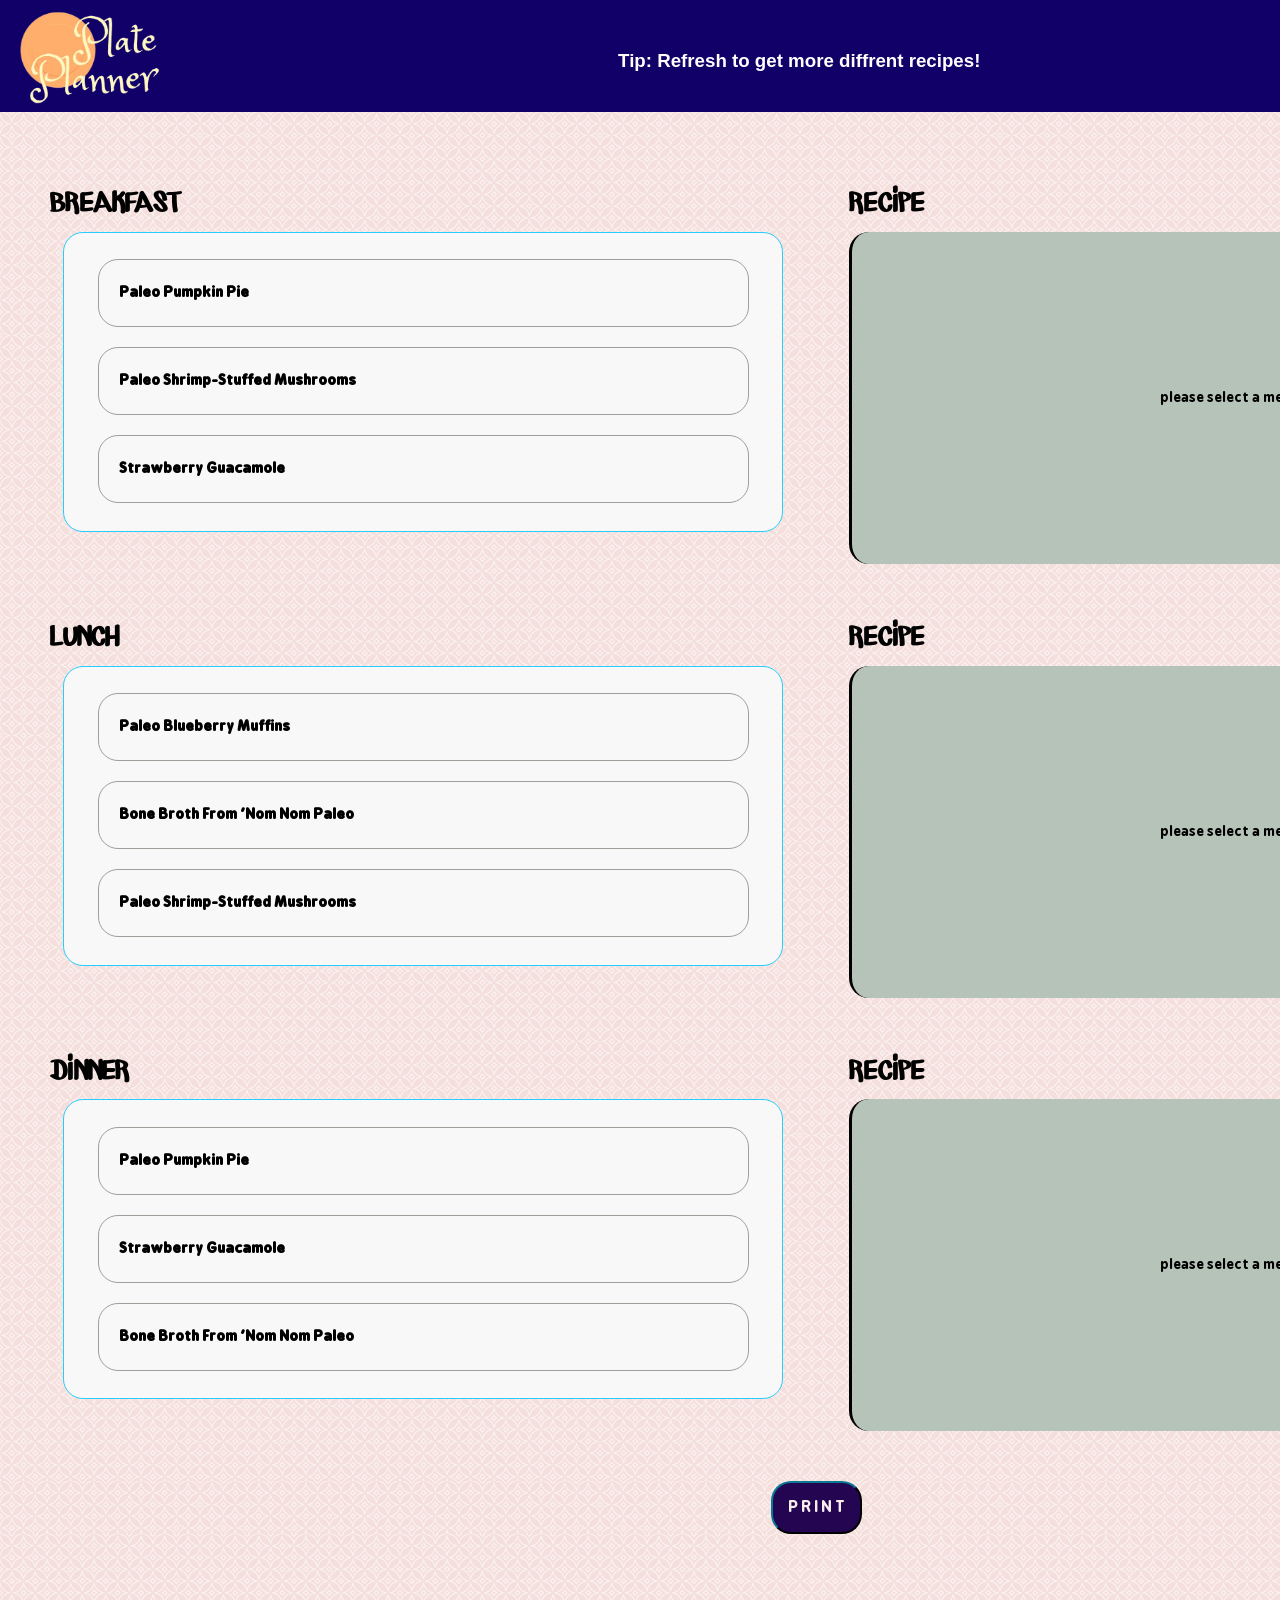
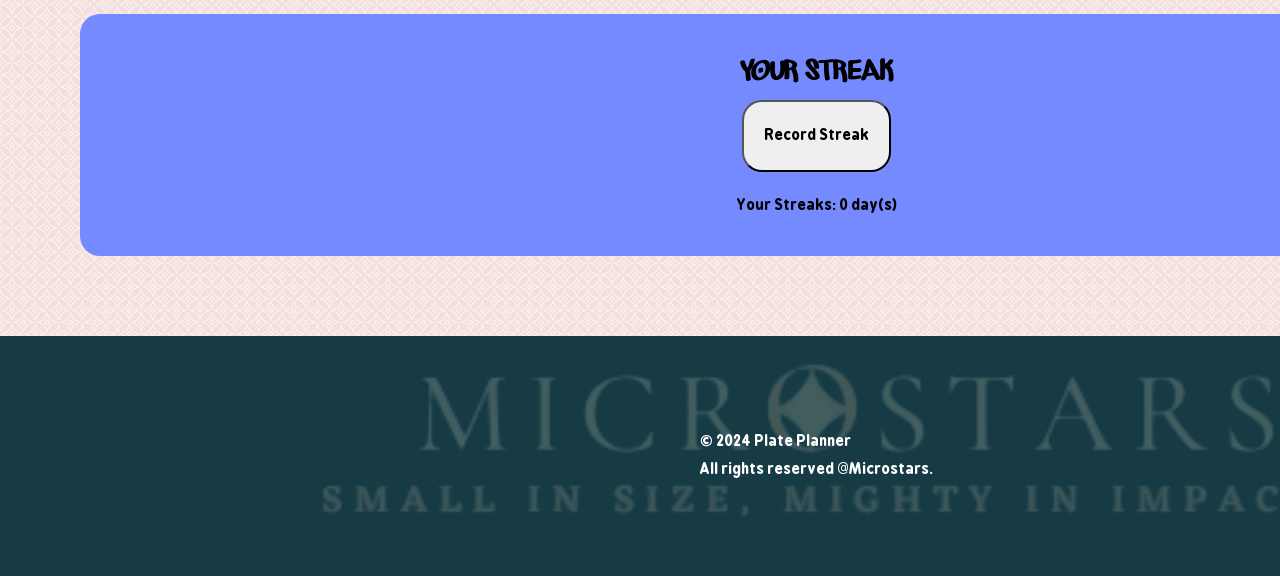
<file: index.html>
<!DOCTYPE html>
<html lang="en">

<head>
    <meta charset="UTF-8">
    <meta name="viewport" content="width=device-width, initial-scale=1.0">
    <title>Plate planner </title>
    <link rel="stylesheet" href="css/style.css">
    <link rel="icon" href="imgs/Plate Planner-modified.png" type="img/icon type">
</head>

<body>
    <div id="killme">
        <header>
            <img src="imgs/logo.png" >
            <div><h1 class = "tip"></h1>
                <br>
                <h3 class = "tip">Tip: Refresh to get more diffrent recipes! </h3></div>
            
            <nav>
                <ul>
                    <li><a href="index.html">HOME</a></li>
                    <li><a href="water reminder.html">WATER REMINDER</a></li>
                </ul>
            </nav>
        </header>
        <section>
            <div class="griduwu" id='printedPart'>
                <div class="meal">
                    <h1>BREAKFAST</h1>
                    <div class="recipess">
                        <div class="choose recipe">
                            <select size="3" id="choose recipe breakfast" class="selector">
                            </select>
                        </div>
                        <!--abbind childd here-->
                    </div>
                </div>
                <div class="recipe">
                    <h2>RECIPE</h2>
                    <div class="recipe_info" id="recipe for breakfast">
                        <P>please select a meal</P>
                    </div>
                </div>

                <div class="meal">
                    <h1>LUNCH</h1>
                    <div class="recipess">
                        <!--abbind child here-->
                        <select size="3" id="choose recipe lunch" class="selector">
                        </select>
                    </div>
                </div>
                <div class="recipe">
                    <h2>RECIPE</h2>
                    <div class="recipe_info" id="recipe for lunch">
                        <P>please select a meal</P>
                    </div>
                </div>

                <div class="meal">
                    <h1>DINNER</h1>
                    <div class="recipess">
                        <!--abbind child here-->
                        <select size="3" id="choose recipe dinner" class="selector">
                        </select>
                    </div>
                </div>
                <div class="recipe">
                    <h2>RECIPE</h2>
                    <div class="recipe_info" id="recipe for dinner">
                        <P>please select a meal</P>
                    </div>
                </div>

            </div>


        </section>
        <div id="button"> <button id="print">P R I N T</button></div>

        <section id="daily_streak">

            <div id="flexx">
                <h1>YOUR STREAK</h1>
                <button id="recordStreak">Record Streak</button>
                <div id="streak">Your Streaks: <span>0</span>day(s)</div>
            </div>
        </section>
        
        <footer>
            <p>© 2024 Plate Planner <br>All rights reserved @Microstars.</p>
        </footer>
    </div>
    <script src="js/javascript.js">
    </script>
</body>


</html>
</div>
<script src="js/javascript.js">
</script>
</body>

</html>
</file>
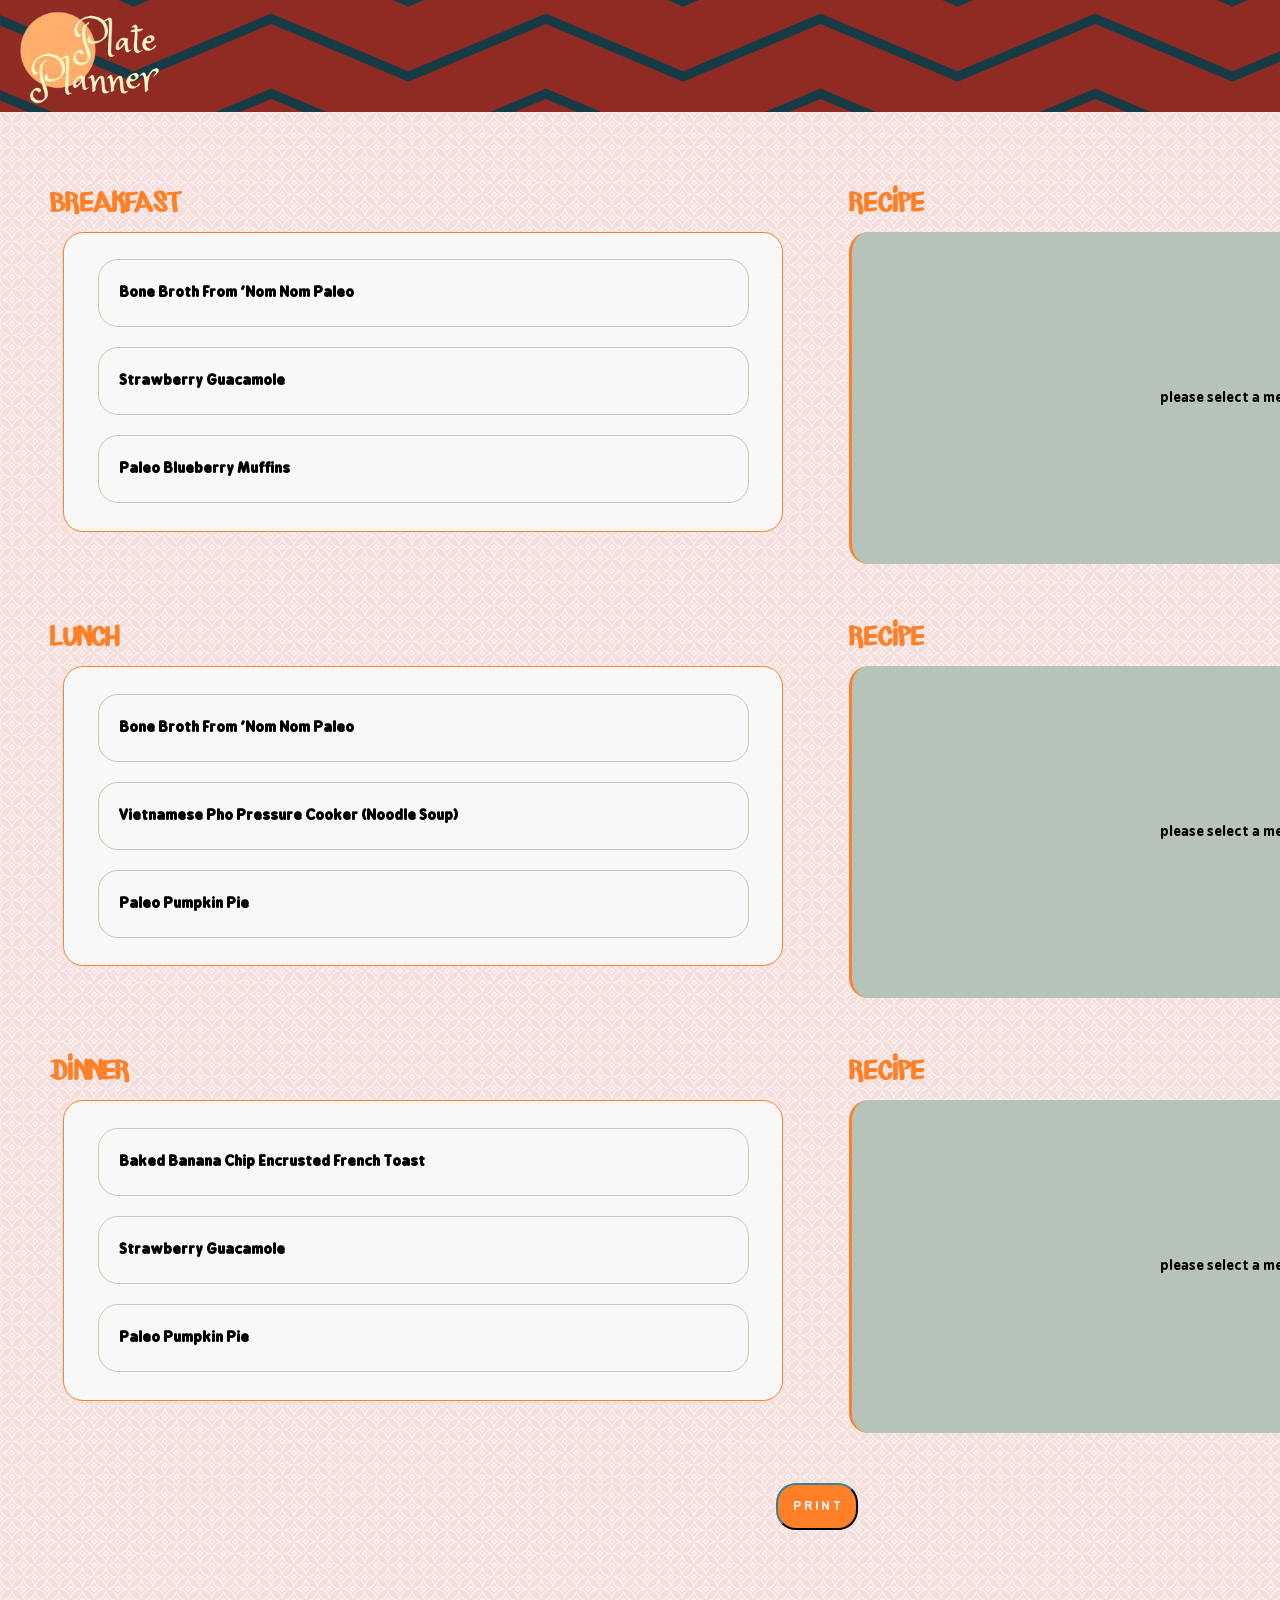
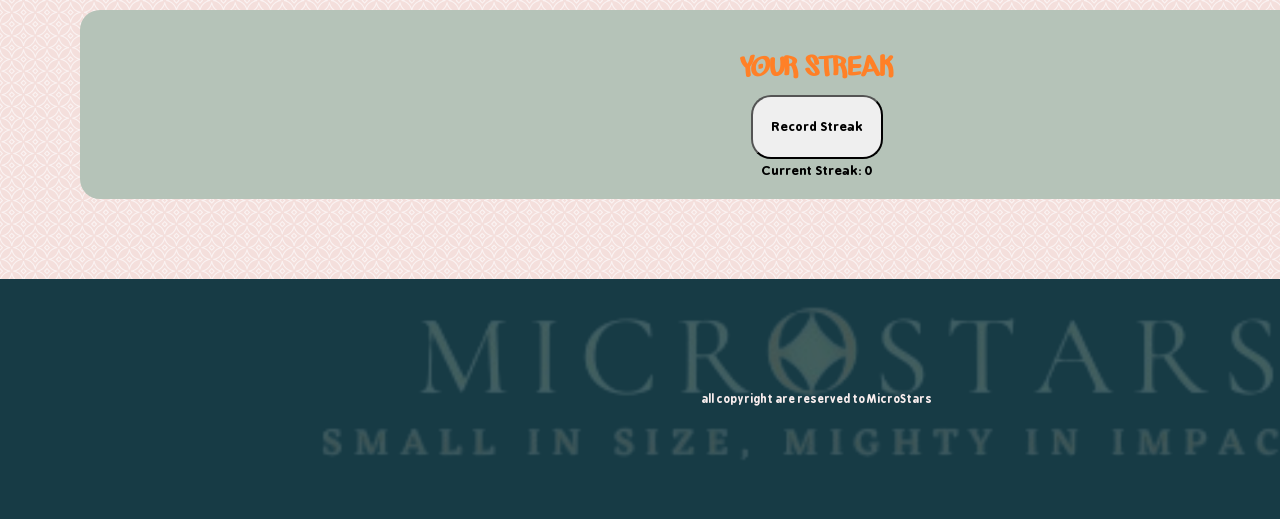
<file: Desktop/skibdi/Plate Planner Beta/index.html>
<!DOCTYPE html>
<html lang="en">
<head>
    <meta charset="UTF-8">
    <meta name="viewport" content="width=device-width, initial-scale=1.0">
    <title>Plate planner </title>
    <link rel="stylesheet" href="css/style.css">
    <link rel="icon" href="imgs/Plate Planner-modified.png" type="img/icon type">
</head>
<body>
    <div id="killme" >
    <header>
        <img src="imgs/logo.png">
        <nav>
            <ul>
                <li><a href="index.html">HOME</a></li>
                <li><a href="water reminder.html">WATER REMINDER</a></li>
            </ul>
        </nav>
    </header>
    <section >
        <div class="griduwu" id='printedPart'>
        <div class="meal">
        <h1>BREAKFAST</h1>
            <div class="recipess">
                <div class="choose recipe">
                    <select size="3" id="choose recipe breakfast" class="selector">
                    </select>
                </div>
                <!--abbind childd here-->
            </div>
        </div>
        <div class="recipe" >
            <h2>RECIPE</h2>
            <div class="recipe_info" id="recipe for breakfast">
                <P>please select a meal</P>
            </div>
        </div>

        <div class="meal">
            <h1>LUNCH</h1>
                <div class="recipess" >
                    <!--abbind child here-->
                    <select size="3" id="choose recipe lunch" class="selector">
                    </select>
                </div>
        </div>
        <div class="recipe">
            <h2>RECIPE</h2>
            <div class="recipe_info" id="recipe for lunch">
                <P>please select a meal</P>
            </div>
        </div>
    
        <div class="meal">
            <h1>DINNER</h1>
            <div class="recipess">
                    <!--abbind child here-->
                    <select size="3" id="choose recipe dinner" class="selector">
                    </select>
            </div>
        </div>
        <div class="recipe">
            <h2>RECIPE</h2>
            <div class="recipe_info" id="recipe for dinner">
                    <P>please select a meal</P>
            </div>
        </div>
        
    </div>
            
    </section>
    <div id="button">    <button id="print">P R I N T</button></div>

    <section id="daily_streak">
        
        <div id="flexx">
            <h1>YOUR STREAK</h1>
            <button id="recordStreak">Record Streak</button>
            <div id="streak">Streak: 0 days</div>
        </div>
    </section>
    <footer>
        <p>all copyright are reserved to MicroStars</p>
    </footer>
</div>
    <script src="js/javascript.js">
    </script>
</body>
</html>
</div>
    <script src="js/javascript.js">
    </script>
</body>
</html>
</file>
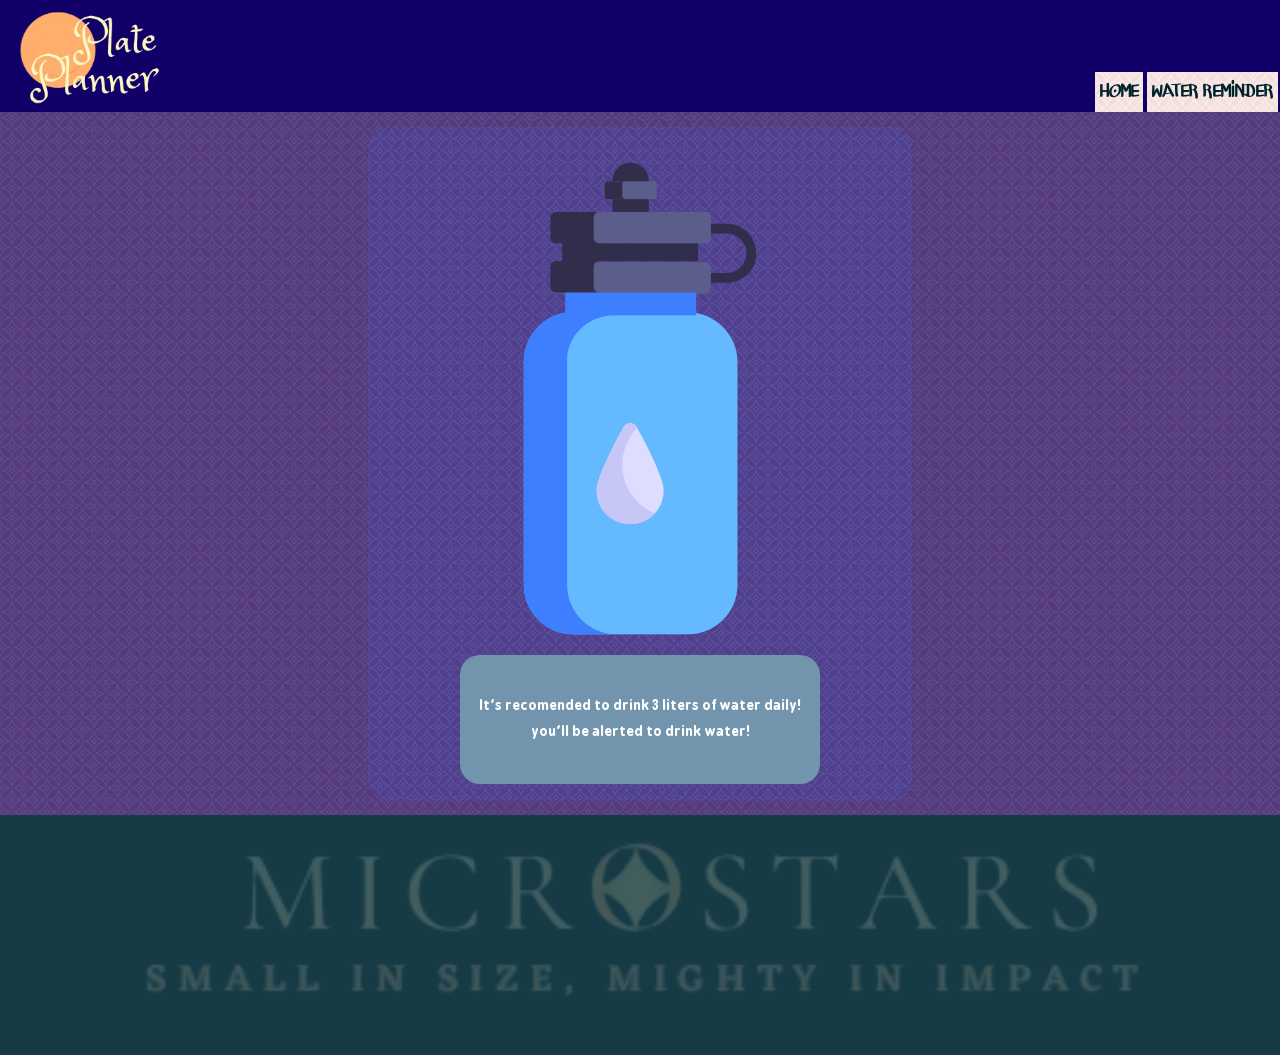
<file: water reminder.html>
<!DOCTYPE html>
<html lang="en">
<head>
    <meta charset="UTF-8">
    <meta name="viewport" content="width=device-width, initial-scale=1.0">
    <link rel="stylesheet" href="css/style.css">
    <link rel="icon" href="imgs/Plate Planner-modified.png" type="img/icon type">
    <title></title>
</head>
<body>
    <div id="killmepart2">
        <header>
            <img src="imgs/logo.png">
            <nav>
                <ul>
                    <li><a href="index.html">HOME</a></li>
                    <li><a href="">WATER REMINDER</a></li>
                </ul>
            </nav>
        </header>
        <section class="water">
            <img src="imgs/water-bottle.png" alt="water bottle">
            <div id="massege">
                <p>It's recomended to drink 3 liters of water daily!<br>
                    you'll be alerted to drink water!
                </p>
            </div>
        </section>
        <footer>
        </footer>
    </div>
    <script>
        function remindToDrinkWater() {
            alert("It's time to drink water!");
        }

        function requestNotificationPermission() {
        if (Notification.permission === "default") {
            Notification.requestPermission();
        }
        }

        function notifyUser() {
        if (Notification.permission === "granted") {
            new Notification("Reminder", { body: "It's time to drink water!" });
        }
        }

        function alertMassge() {
            massege = document.getElementById("massege");
            massege.innerHTML="<h2>! ! ! IT'S TIME TO DRINK WATER! ! !</h2>"
        }
        requestNotificationPermission();
        setInterval(notifyUser, 3600000); // 1 hour
        setInterval(remindToDrinkWater, 3600000); // 1 hour
        setInterval(alertMassge, 3600000); // 1 hour
    </script>
</body>
</html>
</file>
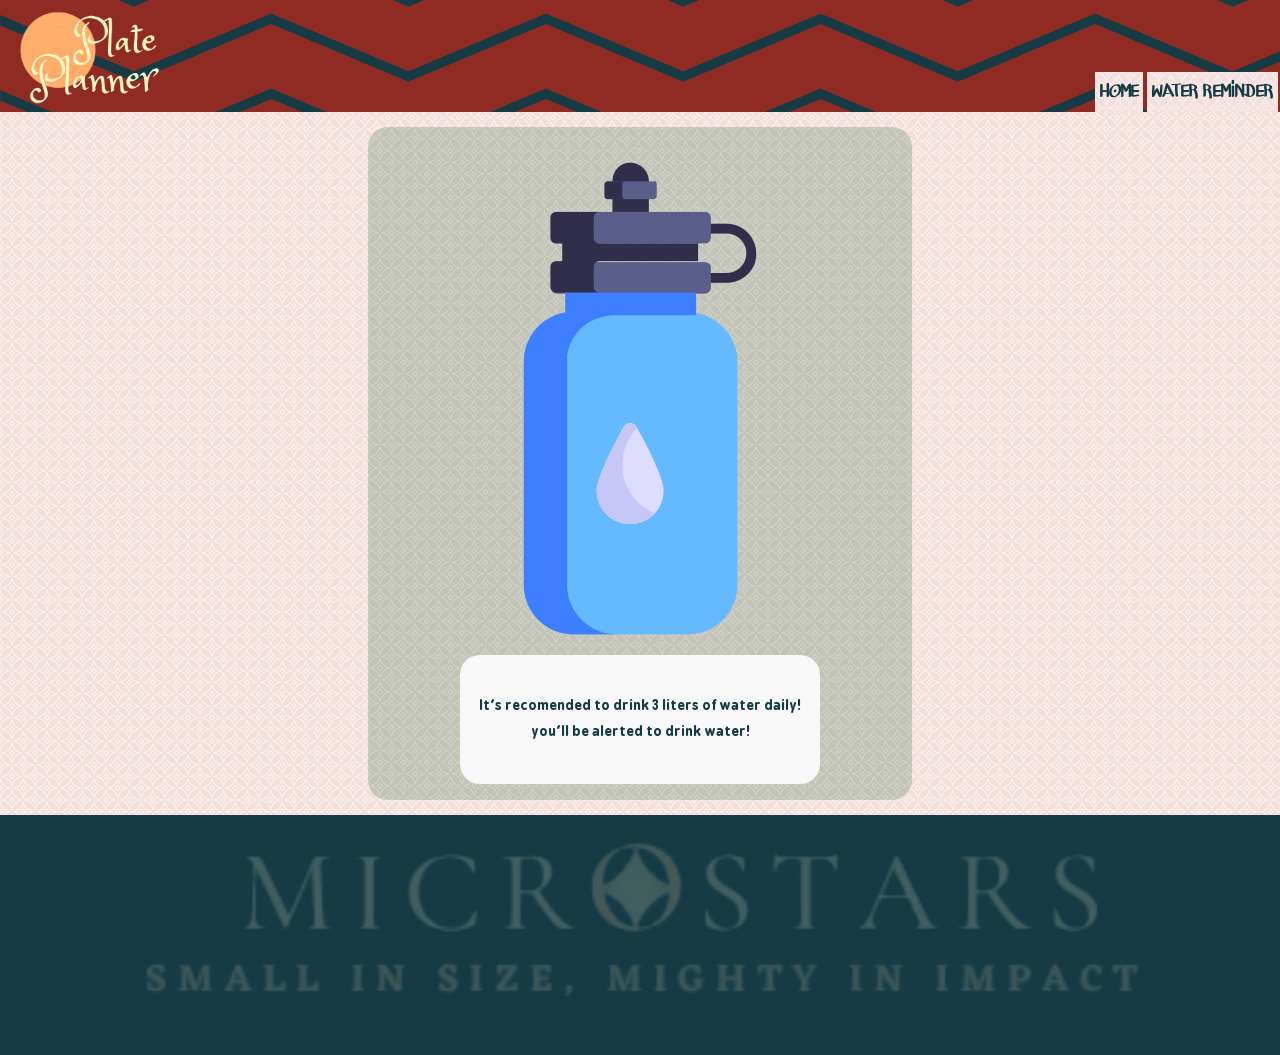
<file: Desktop/skibdi/Plate Planner Beta/water reminder.html>
<!DOCTYPE html>
<html lang="en">
<head>
    <meta charset="UTF-8">
    <meta name="viewport" content="width=device-width, initial-scale=1.0">
    <link rel="stylesheet" href="css/style.css">
    <link rel="icon" href="imgs/Plate Planner-modified.png" type="img/icon type">
    <title></title>
</head>
<body>
    <div id="killmepart2">
        <header>
            <img src="imgs/logo.png">
            <nav>
                <ul>
                    <li><a href="index.html">HOME</a></li>
                    <li><a href="">WATER REMINDER</a></li>
                </ul>
            </nav>
        </header>
        <section class="water">
            <img src="imgs/water-bottle.png" alt="water bottle">
            <div id="massege">
                <p>It's recomended to drink 3 liters of water daily!<br>
                    you'll be alerted to drink water!
                </p>
            </div>
        </section>
        <footer>
        </footer>
    </div>
    <script>
        function remindToDrinkWater() {
            alert("It's time to drink water!");
        }

        function requestNotificationPermission() {
        if (Notification.permission === "default") {
            Notification.requestPermission();
        }
        }

        function notifyUser() {
        if (Notification.permission === "granted") {
            new Notification("Reminder", { body: "It's time to drink water!" });
        }
        }

        function alertMassge() {
            massege = document.getElementById("massege");
            massege.innerHTML="<h2>! ! ! IT'S TIME TO DRINK WATER! ! !</h2>"
        }
        requestNotificationPermission();
        setInterval(notifyUser, 3600000); // 1 hour
        setInterval(remindToDrinkWater, 3600000); // 1 hour
        setInterval(alertMassge, 3600000); // 1 hour
    </script>
</body>
</html>
</file>
<file: css/style.css>
@font-face {
    font-family: "maker";
    src: url(fonts/MARKER_CRE.ttf);
}

@font-face{
    font-family: "ara_hamah_homs";
    src: url(fonts/Ara\ Hamah\ Homs\ Regular.ttf)
}

body{
    margin: 0%;
    background-color: #160060;
}

section{
    background-color: #1a0080;
}

/**header*/
header{
    display: flex;
    flex-direction: row;
    justify-content: space-between;
    align-items: flex-end;
    background-color: #100068;
    margin: 0%;
}

header img{
    width: 11em;
    padding: 0.5em;
    object-fit: cover;
}

nav ul{
    display: flex;
    align-content: end;
    margin-bottom: 0px;
}

nav li{
    display: inline;
    margin: 1em;
    background-color: #f8eded;
    background-image: url(../imgs/more-leaves-on-green.png);
    margin-bottom: 0px;
    padding: 0.3em;
    margin-left: 2px;
    margin-right: 2px;
}

nav a{
    text-decoration: none;
    color:#00232c;
    
}

#streak{
    transition: 0.6s ease;
}


#streak span :hover{
    scale: 1.9;
}


/**grid for everthing*/
#killmepart2{
    display: grid;
    grid-template-rows: 7em 1fr 15em;
    background-image: url(../imgs/more-leaves-on-green.png)
}
#killme{
    display: grid;
    grid-template-rows: 7em auto auto auto 15em;
}
.griduwu{
    /**just kill mee*/
    display: grid;
    grid-template-columns: repeat(2,50%);
    grid-gap: 2em;
    padding: 50px;
    background-color: #f8eded;
    background-image: url(../imgs/more-leaves-on-green.png)
;
}

section{
    background-color: #f8eded;
    background-image: url(../imgs/more-leaves-on-green.png)
}

footer{
    background-color: #173b45;
    background-image: url(../imgs/palet\ of\ death.png);
    background-repeat: no-repeat;
    background-size:contain;
    background-position: center;
    display: flex;
    flex-direction: row;
    justify-content: center;
    align-content: center;
    color: #f8eded;
}

footer p{
    height: fit-content;
    margin-top: auto;
    margin-bottom: auto;
    font-size: 1.3em;
    color: rgb(255, 255, 255);
    transition: 0.6s ease;
    font-weight: 500;
}

footer p:hover{
    scale: 1.2;
    color: #c9bfbf;
    font-weight: 600;
}



/**recipe styling*/
select{
    display: flex;
    flex-direction: column;
    background-color: #0000a0;
    width: fit-content;
    flex: 1;
    align-items: stretch;
    border: 1px solid #904ef3;
    margin: 1em;
}
h1,
h2,
nav li{
    font-family: "maker";
    color: #000000;
    height: 30px;
}

p,
option,
#print,
.recipe_info,
#recordStreak,
#streak{
    font-family: "ara_hamah_homs";
}

#recordStreak,
#streak{
    font-size: 1.3em;
    transition: 0.6s ease;
    padding: 20px;
}

#recordStreak:hover{
    scale: 1.2;
    color: white;
    background-color: #000000;
    border-color: #ffffff;
    border-width: 3px;
}


#button{
    background-color:#f8eded;
    display: flex;
    justify-content: center;
    text-align: center;
    background-image: url(../imgs/more-leaves-on-green.png)
}

#print{
    font-size: 22px;
    display: flex;
    padding: 10px 15px 10px 15px;
    border-color: #05333f;
    color: #f8eded;
    background-color: #230551;
    text-decoration: none;
    display: inline-block;

}

.recipe_info{
    height: 228.400px;
    width: 291.733px;
    display: flex;
    flex: 1;
    flex-direction: column;
    background-color: #dff2ff;
    border-left: 3px solid #5944ff;
}

.recipe_info h3{
    background-color:#5944ff;
    margin-bottom: 0%;
    font-size: 24px;
}

.recipe_info p{
    margin: auto;
    font-size: medium;
}

.ex{
    width: auto;
}

#flexx{
    margin: 5em;
    display: flex;
    flex-direction: column;
    align-content: center;
    align-items: center;
    background-color: hsl(231, 100%, 73%);
}

.flexx h1{
    width: 10px;
}

#flexx,
.recipe_info,
.ex,
button,
select,
option,
.recipe_info h3,
.water,
#massege{
    border-radius: 20px;
    padding: 1em;
}

select{
    width: 312px;
    overflow: hidden;
    padding-top: 0.5em;
    height: 250px;
    width: 320px
}

option{
    margin: 1em;
    border: 1px solid #a09e99;
    font-size: 15px;
    font-weight: bold;
    transition: 0.6s ease;
}

option:hover{
    scale: 1.1;
    background-color: #c9c9ff;
}

.tip{
    font-family: 'Segoe UI', Tahoma, Verdana, sans-serif;
    padding: 30px;
    margin-bottom: 10px;
    color: white;
    padding: auto;
    transition: 0.4s ease;
}

.tip:hover{
    scale: 1.6;
}

.water{
    margin: 15px;
    display: flex;
    flex-direction: column;
    align-items: center;
    margin-left: auto;
    margin-right: auto;
    background-color:#11087a;
    width: fit-content;
}

#massege{
    background-color: #7295ad;
    text-align: center;
    font-size: larger;
    color: #ffffff;
}

@media print{
    body{
        visibility: hidden;
    }
    #printedPart{
        visibility: visible;
        overflow:visible;
    }
    .add{
        visibility: hidden;
    }

    h1,
    h2{
    font-family: "ara_hamah_homs";
    color: #b6bdff;
    height: 30px;
    }

    .griduwu{
        /**just kill mee*/
        grid-gap: 0em;
}
}

@media (min-width:1000px) {
    select{
        display: flex;
        flex-direction: column;
        background-color: #f8f8f8;
        width: fit-content;
        flex: 1;
        align-items: stretch;
        border: 1px solid #27cdff;
        margin: 1em;
    }

    select{
        height: 300.400px;
        width: 720px
    }
    
    option{
        font-size: 20px;
    }
    .recipe_info{
        height: 300.400px;
        width: 720px;
        flex-direction: column;
        background-color: #b5c3b8;
        border-left: 3px solid #000000;
    }

    .recipe_info p{
        margin: auto;
        font-size: larger;
    }

    .recipe_info li{
        margin: auto;
        font-size: 20px;
    }
}

#print{
    transition: 0.6s ease;
}

#print:hover{
    scale: 1.2;
    background-color: #f8eded;
    color: black;
}

/* Universal styling - No color change */
.feedback-section {
    background-color: inherit; /* الحفاظ على لون الخلفية */
    border-radius: 10px;
    box-shadow: 0 2px 5px rgba(0, 0, 0, 0.1);
}

/* Desktop screens */
@media only screen and (min-width: 1025px) {
    .ratings-container {
        display: flex;
        flex-direction: row;
        justify-content: space-between;
        padding: 20px;
    }

    .feedback-section {
        display: flex;
        flex-direction: row;
        justify-content: space-between;
        padding: 20px;
    }

    .recipe_info {
        height: 300px;
        width: 720px;
        background-color: #b5c3b8;
        border-left: 3px solid #000000;
    }

    .recipe_info p {
        font-size: larger;
    }

    select {
        height: 300px;
        width: 720px;
    }
}

/* Tablets screens */
@media only screen and (min-width: 768px) and (max-width: 1024px) {
    .ratings-container {
        display: flex;
        flex-direction: column;
        align-items: center;
        padding: 20px;
    }

    .feedback-section {
        display: flex;
        flex-direction: column;
        align-items: center;
        padding: 20px;
    }

    .recipe_info {
        height: auto;
        width: 90%; /* نسبة مئوية لتكون أكثر مرونة */
        background-color: #dff2ff;
        border-left: 3px solid #5944ff;
    }

    select {
        width: 90%; /* نسبة مئوية لتكون أكثر مرونة */
        height: auto;
    }

    /* تحسين تخطيط الشبكة للأجهزة اللوحية */
    .griduwu {
        grid-template-columns: 1fr; /* عمود واحد للأجهزة اللوحية */
        grid-gap: 1em;
        padding: 20px;
    }
}

/* Mobile screens */
@media only screen and (max-width: 767px) {
    .ratings-container {
        display: flex;
        flex-direction: column;
        align-items: center;
        padding: 10px;
    }

    .feedback-section {
        display: flex;
        flex-direction: column;
        align-items: center;
        padding: 10px;
    }

    .recipe_info {
        height: auto;
        width: 100%; /* ملء العرض بالكامل */
        background-color: #dff2ff;
        border-left: 3px solid #5944ff;
        box-sizing: border-box; /* ضمان عدم تجاوز الحدود */
    }

    select {
        width: 100%; /* ملء العرض بالكامل */
        height: auto;
        box-sizing: border-box; /* ضمان عدم تجاوز الحدود */
    }

    .meal, .recipe {
        width: 100%; /* ملء العرض بالكامل */
        text-align: center; /* محاذاة النصوص إلى الوسط */
    }

    h1, h2, p {
        font-size: 1.2em; /* حجم خط أكبر لسهولة القراءة */
        padding: 0.5em;
    }

    /* تقليص التباعد بين العناصر لتناسب الشاشات الصغيرة */
    .griduwu {
        grid-template-columns: 1fr; /* عمود واحد على الشاشات الصغيرة */
        grid-gap: 1em;
        padding: 20px;
    }

    /* تحسين المظهر العام للهواتف المحمولة */
    header {
        flex-direction: column; /* وضع عناصر الرأس عمودياً */
        align-items: center;
    }

    nav ul {
        flex-direction: column; /* ترتيب العناصر عمودياً في قائمة التنقل */
    }

    nav li {
        margin: 0.5em 0; /* تقليل المسافة بين عناصر القائمة */
    }

    footer p {
        font-size: 1em; /* تقليل حجم الخط ليتناسب مع الشاشات الصغيرة */
    }
}
/* iPad Landscape */
@media only screen and (min-width: 768px) and (max-width: 1024px) and (orientation: landscape) {
    .ratings-container,
    .feedback-section {
        display: flex;
        flex-direction: row;
        align-items: center;
        justify-content: space-between;
        padding: 20px;
    }

    .griduwu {
        grid-template-columns: repeat(2, 1fr); /* تحسين توزيع العناصر */
        grid-gap: 1.5em;
        padding: 20px;
    }

    select {
        height: 250px; /* ضبط ارتفاع select */
        width: 300px; /* ضبط عرض select */
    }

    .recipe_info {
        height: 250px; /* ضبط ارتفاع recipe_info */
        width: 300px; /* ضبط عرض recipe_info */
    }
}

/* iPad Portrait */
@media only screen and (min-width: 768px) and (max-width: 1024px) and (orientation: portrait) {
    .ratings-container,
    .feedback-section {
        display: flex;
        flex-direction: column;
        align-items: center;
        padding: 20px;
    }

    .griduwu {
        grid-template-columns: 1fr; /* عمودي لأجهزة iPad في الوضع الرأسي */
        grid-gap: 1em;
        padding: 15px;
    }

    select {
        height: 200px; /* ضبط ارتفاع select */
        width: 280px; /* ضبط عرض select */
    }

    .recipe_info {
        height: 200px; /* ضبط ارتفاع recipe_info */
        width: 280px; /* ضبط عرض recipe_info */
    }
}
</file>
<file: Desktop/skibdi/Plate Planner Beta/css/style.css>
@font-face {
    font-family: "maker";
    src: url(fonts/MARKER_CRE.ttf);
}

@font-face{
    font-family: "ara_hamah_homs";
    src: url(fonts/Ara\ Hamah\ Homs\ Regular.ttf)
}

body{
    margin: 0%;
    background-color: #f8eded;
}

section{
    background-color: #f8eded;
}

/**header*/
header{
    display: flex;
    flex-direction: row;
    justify-content: space-between;
    align-items: flex-end;
    background-color: #b43f3f;
    background-image: url("../imgs/Contact.png");
    margin: 0%;
}

header img{
    width: 11em;
    padding: 0.5em;
    object-fit: cover;
}

nav ul{
    display: flex;
    align-content: end;
    margin-bottom: 0px;
}

nav li{
    display: inline;
    margin: 1em;
    background-color: #f8eded;
    background-image: url(../imgs/more-leaves-on-green.png);
    margin-bottom: 0px;
    padding: 0.3em;
    margin-left: 2px;
    margin-right: 2px;
}

nav a{
    text-decoration: none;
    color:#173b45;
    
}


/**grid for everthing*/
#killmepart2{
    display: grid;
    grid-template-rows: 7em 1fr 15em;
    background-image: url(../imgs/more-leaves-on-green.png)
}
#killme{
    display: grid;
    grid-template-rows: 7em auto auto auto 15em;
}
.griduwu{
    /**just kill mee*/
    display: grid;
    grid-template-columns: repeat(2,50%);
    grid-gap: 2em;
    padding: 50px;
    background-color: #f8eded;
    background-image: url(../imgs/more-leaves-on-green.png)
;
}

section{
    background-color: #f8eded;
    background-image: url(../imgs/more-leaves-on-green.png)
}

footer{
    background-color: #173b45;
    background-image: url(../imgs/palet\ of\ death.png);
    background-repeat: no-repeat;
    background-size:contain;
    background-position: center;
    display: flex;
    flex-direction: row;
    justify-content: center;
    align-content: center;
    color: #f8eded;
}

footer p{
    height: fit-content;
    margin-top: auto;
    margin-bottom: auto;
}


/**recipe styling*/
select{
    display: flex;
    flex-direction: column;
    background-color: #f8f8f8;
    width: fit-content;
    flex: 1;
    align-items: stretch;
    border: 1px solid #ff8027;
    margin: 1em;
}
h1,
h2,
nav li{
    font-family: "maker";
    color: #ff8027;
    height: 30px;
}

p,
option,
#print,
.recipe_info,
#recordStreak,
#streak{
    font-family: "ara_hamah_homs";
}

#recordStreak,
#streak{
    font-size: large;
}

#button{
    background-color:#f8eded;
    display: flex;
    justify-content: center;
    text-align: center;
    background-image: url(../imgs/more-leaves-on-green.png)
}

#print{
    font-size: 17px;
    display: flex;
    padding: 10px 15px 10px 15px;
    border-color: #173b45;
    color: #f8eded;
    background-color: #ff8027;
    text-decoration: none;
    display: inline-block;

}

.recipe_info{
    height: 228.400px;
    width: 291.733px;
    display: flex;
    flex: 1;
    flex-direction: column;
    background-color: #b5c3b8;
    border-left: 3px solid #ff8027;
}

.recipe_info h3{
    background-color:#f8f8f8;
    margin-bottom: 0%;
    font-size: 24px;
}

.recipe_info p{
    margin: auto;
    font-size: medium;
}

.ex{
    width: auto;
}

#flexx{
    margin: 5em;
    display: flex;
    flex-direction: column;
    align-content: center;
    align-items: center;
    background-color: #b5c3b8;
}

.flexx h1{
    width: 150px;
}

#flexx,
.recipe_info,
.ex,
button,
select,
option,
.recipe_info h3,
.water,
#massege{
    border-radius: 20px;
    padding: 1em;
}

select{
    width: 312px;
    overflow: hidden;
    padding-top: 0.5em;
    height: 250px;
    width: 320px
}

option{
    margin: 1em;
    border: 1px solid #cfc5b3;
    font-size: 15px;
    font-weight: bold;
}


.water{
    margin: 15px;
    display: flex;
    flex-direction: column;
    align-items: center;
    margin-left: auto;
    margin-right: auto;
    background-color:#b5c3b8;
    width: fit-content;
}

#massege{
    background-color: #f8f8f8;
    text-align: center;
    font-size: larger;
    color: #173b45;
}

@media print{
    body{
        visibility: hidden;
    }
    #printedPart{
        visibility: visible;
        overflow:visible;
    }
    .add{
        visibility: hidden;
    }

    h1,
    h2{
    font-family: "ara_hamah_homs";
    color: #ff8027;
    height: 30px;
    }

    .griduwu{
        /**just kill mee*/
        grid-gap: 0em;
}
}

@media (min-width:1000px) {
    select{
        display: flex;
        flex-direction: column;
        background-color: #f8f8f8;
        width: fit-content;
        flex: 1;
        align-items: stretch;
        border: 1px solid #ff8027;
        margin: 1em;
    }

    select{
        height: 300.400px;
        width: 720px
    }
    
    option{
        font-size: 20px;
    }
    .recipe_info{
        height: 300.400px;
        width: 720px;
        flex-direction: column;
        background-color: #b5c3b8;
        border-left: 3px solid #ff8027;
    }

    .recipe_info p{
        margin: auto;
        font-size: larger;
    }

    .recipe_info li{
        margin: auto;
        font-size: 20px;
    }
}
</file>
